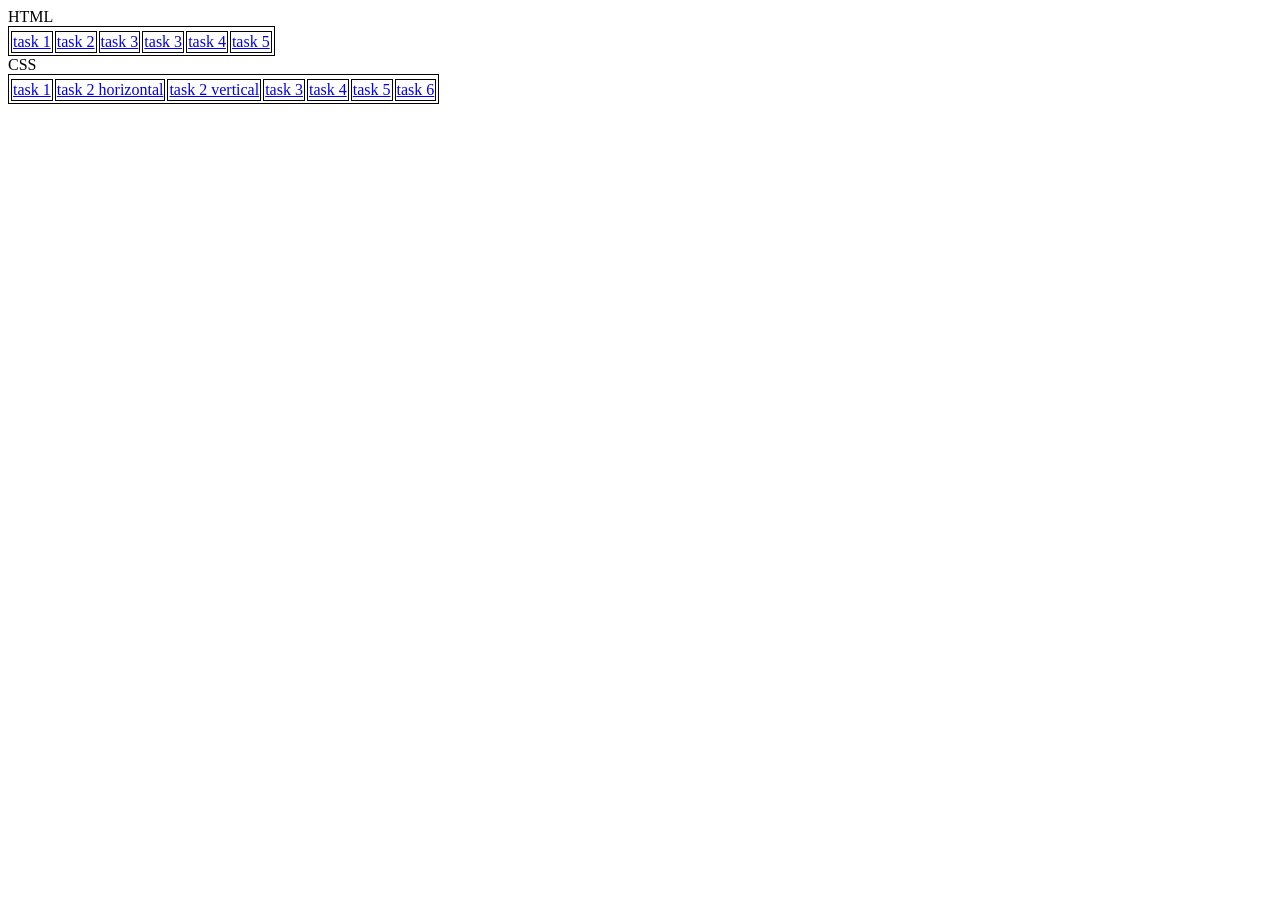
<file: index.html>
<!DOCTYPE html>
<html lang="en">
<head>
    <meta charset="UTF-8">
    <meta name="viewport" content="width=device-width, initial-scale=1.0">
    <title>Document</title>
    <style>
        table{
            border: 1px solid;
        }
        td
        {
            border: 1px solid;
        }
    </style>
</head>
<body>
    <table>
        <tr>HTML</tr>
        <td><a href="html_task1.html">task 1</a></td>
        <td><a href="html_task2.html">task 2</a></td>
        <td><a href="html_task3.html">task 3</a></td>
        <td><a href="html_task3.html">task 3</a></td>
        <td><a href="html_task4.html">task 4</a></td>
        <td><a href="html_task5.html">task 5</a></td>
        </table>
        <table>
        <tr>CSS</tr>
        <td><a href="task1.html">task 1</a></td>
        <td><a href="task2hor.html">task 2 horizontal</a></td>
        <td><a href="task2ver.html">task 2 vertical</a></td>
        <td><a href="task3.html">task 3</a></td>
        <td><a href="task4.html">task 4</a></td>
        <td><a href="task5.html">task 5</a></td>
        <td><a href="task6.html">task 6</a></td>
    </table>
    
</body>
</html>
</file>
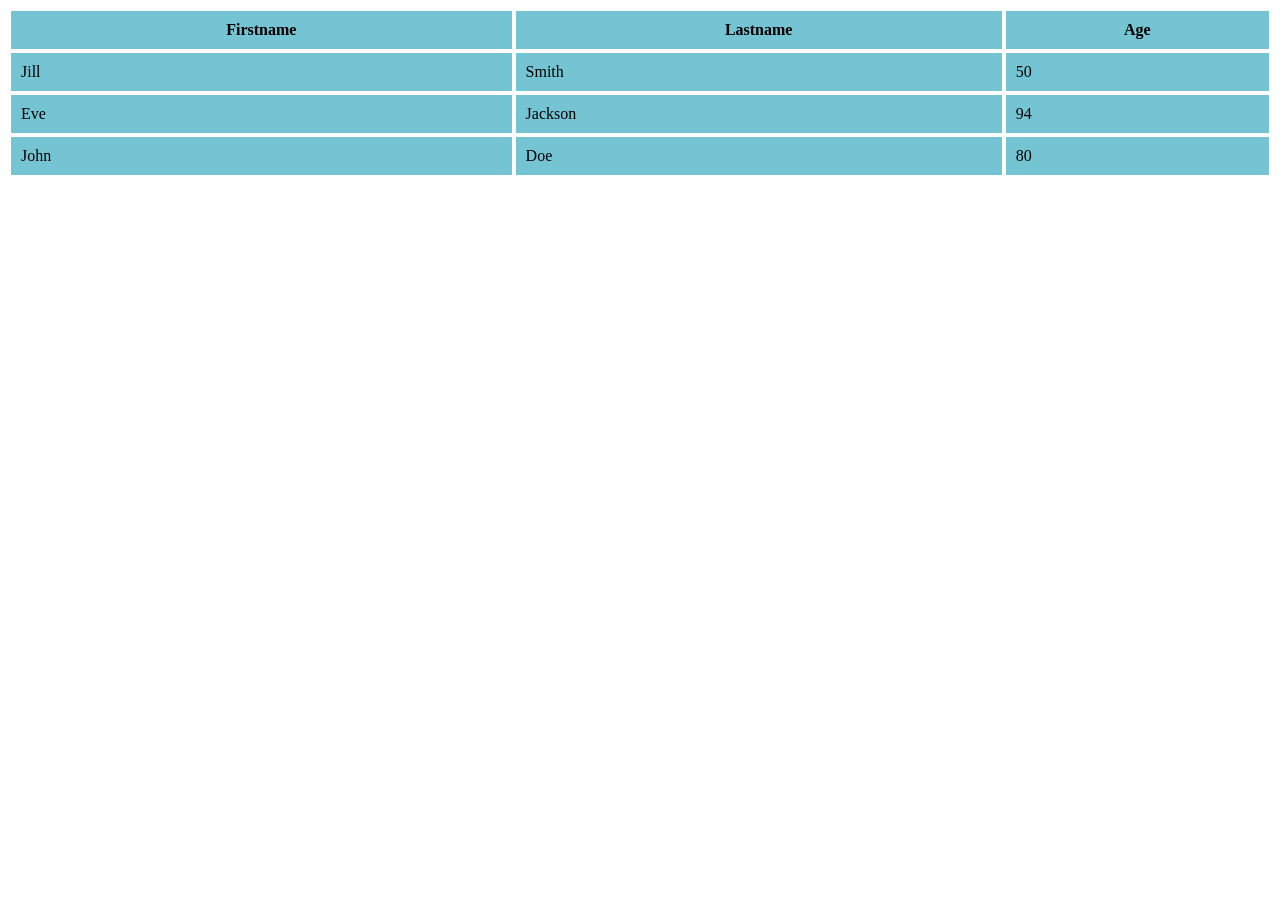
<file: html_task1.html>
<!DOCTYPE html>
<html lang="en">
  <head>
    <meta charset="UTF-8" />
    <meta name="viewport" content="width=device-width, initial-scale=1.0" />
    <title>Task 1</title>
    <style>
      table {
        width: 100%;    
      }
      th,
      td {
        border: 1px solid rgb(255, 255, 255);
        padding: 10px;
        background-color: rgba(35, 162, 185, 0.63);
      }
    </style>
  </head>
  <body>
    <table>
      <thead>
        <tr>
          <th>Firstname</th>
          <th>Lastname</th>
          <th>Age</th>
        </tr>
      </thead>
      <tbody>
        <tr>
          <td>Jill</td>
          <td>Smith</td>
          <td>50</td>
        </tr>
        <tr>
          <td>Eve</td>
          <td>Jackson</td>
          <td>94</td>
        </tr>
        <tr>
          <td>John</td>
          <td>Doe</td>
          <td>80</td>
        </tr>
      </tbody>
    </table>
  </body>
</html>
</file>
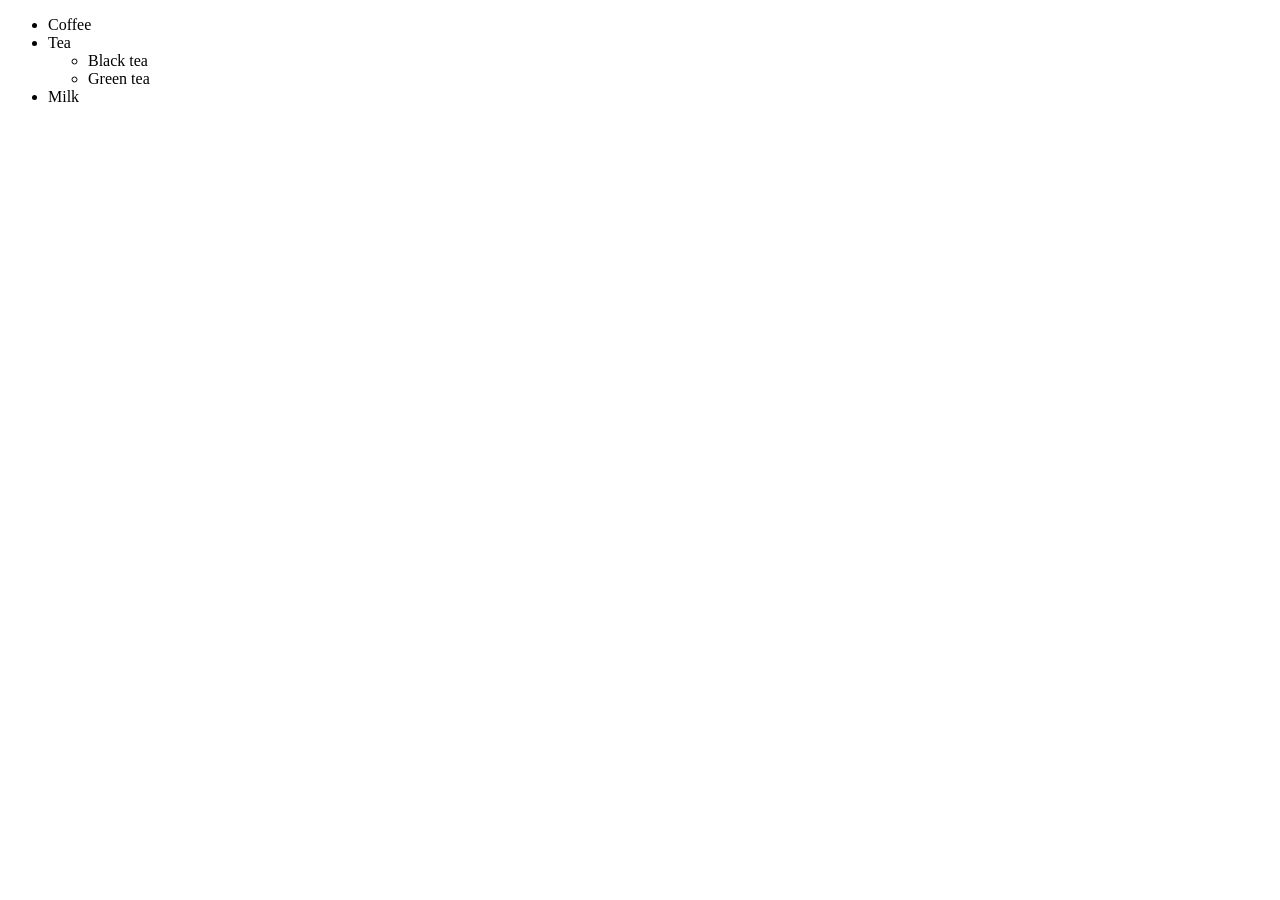
<file: html_task2.html>
<!DOCTYPE html>
<html lang="en">
<head>
    <meta charset="UTF-8">
    <meta name="viewport" content="width=\, initial-scale=1.0">
    <title>Document</title>
</head>
<body>
<ul>
    <li>Coffee</li>
    <li>Tea
        <ul>
            <li>Black tea</li>
            <li>Green tea</li>
        </ul>
    </li>
    <li>Milk</li>
</ul>
    
</body>
</html>
</file>
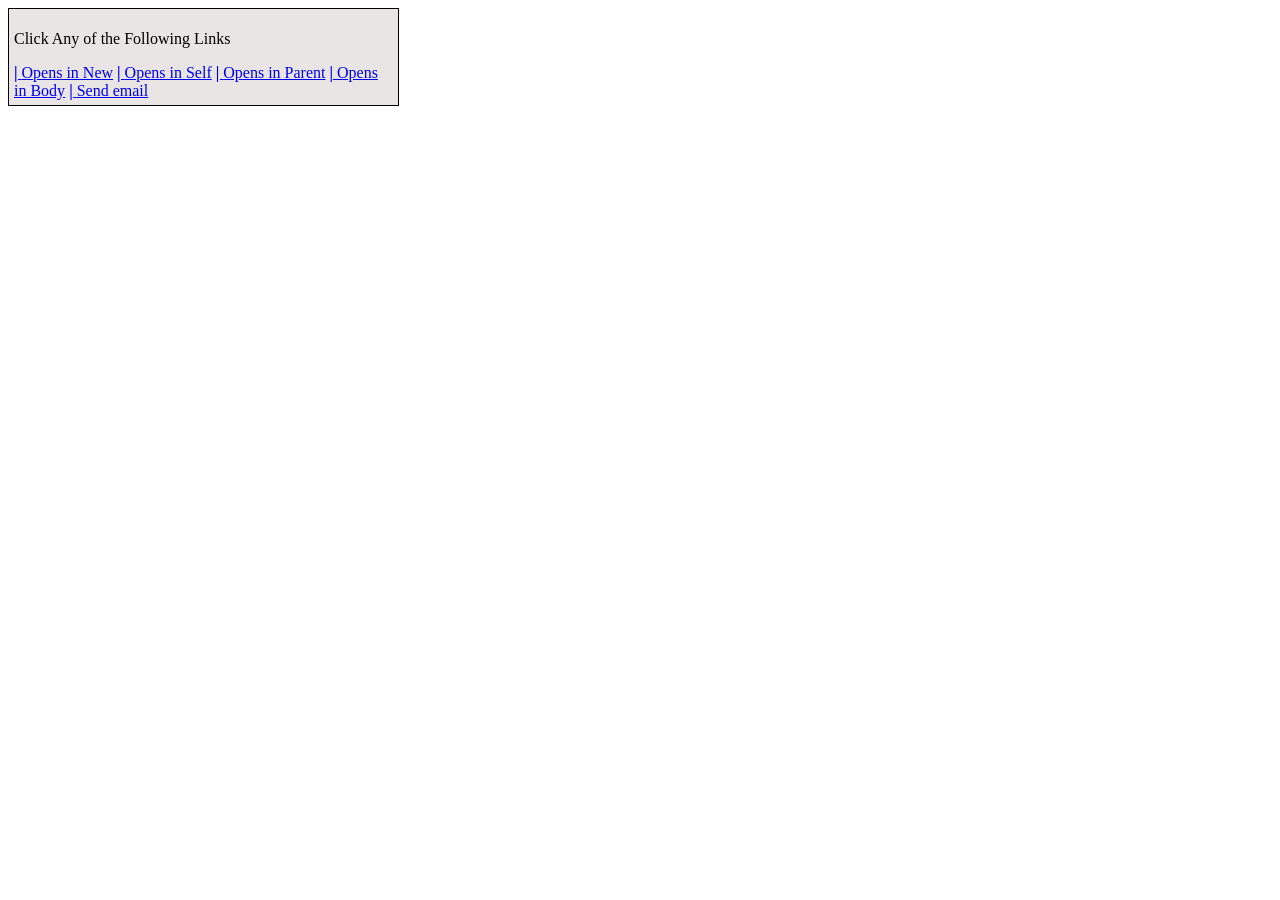
<file: html_task3.html>
<!DOCTYPE html>
<html lang="en">
  <head>
    <meta charset="UTF-8" />
    <meta name="viewport" content="width=device-width, initial-scale=1.0" />
    <title>Task 3</title>
    <style>
      .container {
        border: 1px solid black;
        padding: 5px;
        background-color: rgb(233, 229, 229);
        width: 30%;
      }
      ul {
        list-style-type: none;
        margin: 0;
        padding: 0;
      }
      ul li a:before {
        content: " | ";
        font-weight: bold;
      }
    </style>
  </head>
  <body>
    <div class="container">
      <p>Click Any of the Following Links</p>
      <ul>
        <li>
          <a href="https://www.google.com" target="_blank">Opens in New</a>
          <a href="https://www.google.com" target="_self">Opens in Self</a>
          <a href="https://www.google.com" target="_parent">Opens in Parent</a>
          <a href="https://www.google.com" target="_parent">Opens in Body</a>
          <a href="mailto:someone@example.com">Send email</a>
        </li>
      </ul>
    </div>
  </body>
</html>
</file>
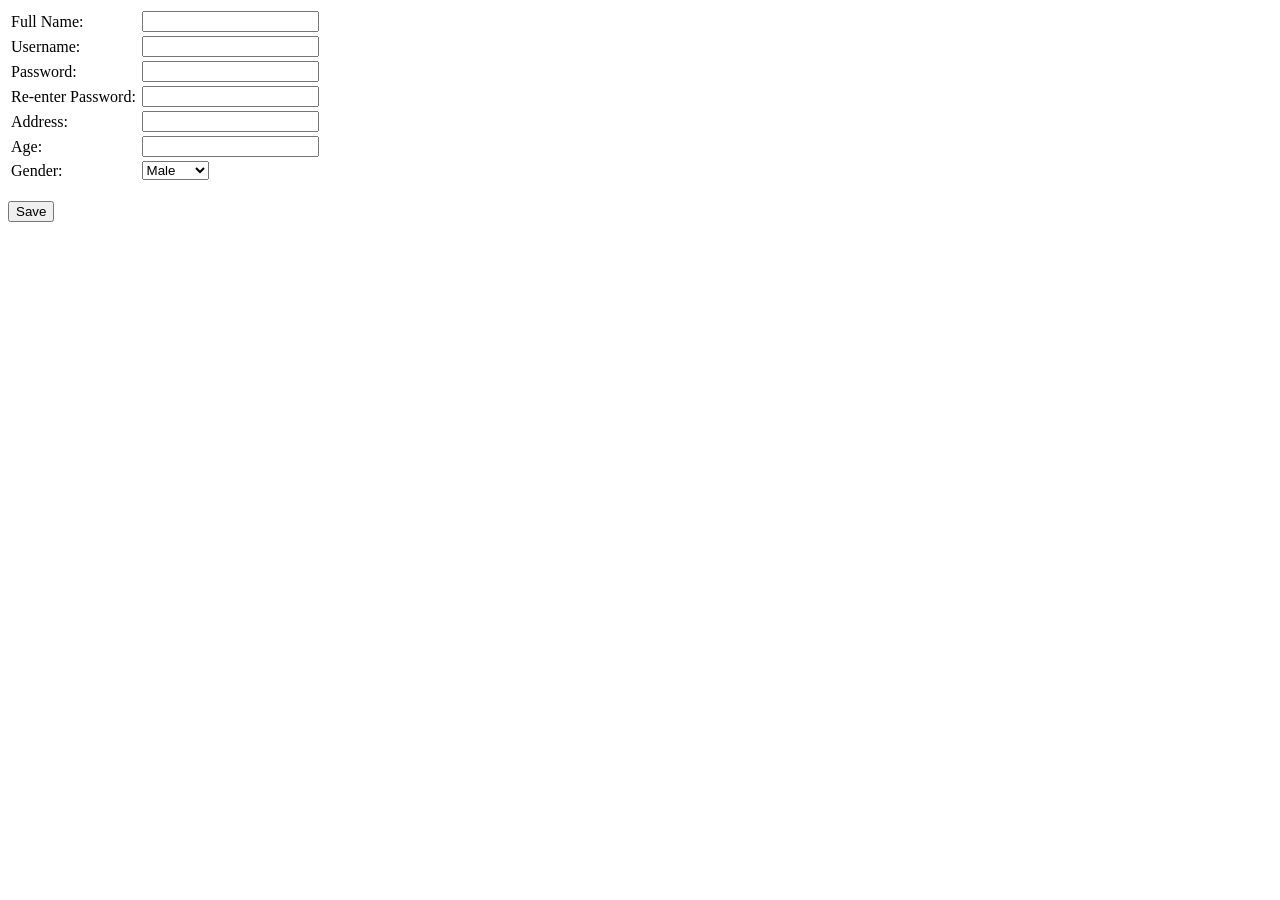
<file: html_task4.html>
<!DOCTYPE html>
<html lang="en">
  <head>
    <meta charset="UTF-8" />
    <meta name="viewport" content="width=device-width, initial-scale=1.0" />
    <title>Task 4</title>
    <style>
        table {
            width: 25%;
        }
    </style>
  </head>
  <body>
    <form>
      <table>
        <tr>
          <td>
            <label for="fullname">Full Name:</label>
          </td>
          <td>
            <input type="text" id="fullname" name="fullname" />
          </td>
        </tr>
        <tr>
          <td>
            <label for="username">Username:</label>
          </td>
          <td>
            <input type="text" id="username" name="username" />
          </td>
        </tr>
        <tr>
          <td>
            <label for="password">Password:</label>
          </td>
          <td>
            <input type="password" id="password" name="password" />
          </td>
        </tr>
        <tr>
          <td>
            <label for="repassword">Re-enter Password:</label>
          </td>
          <td>
            <input type="password" id="repassword" name="repassword" />
          </td>
        </tr>
        <tr>
          <td>
            <label for="address">Address:</label>
          </td>
          <td>
            <input type="text" id="address" name="address" />
          </td>
        </tr>
        <tr>
          <td>
            <label for="age">Age:</label>
          </td>
          <td>
            <input type="number" id="age" name="age" />
          </td>
        </tr>
        <tr>
          <td>
            <label for="gender">Gender:</label>
          </td>
          <td>
            <select id="gender" name="gender">
              <option value="male">Male</option>
              <option value="female">Female</option>
            </select>
          </td>
        </tr>
      </table>
      <br />
      <input type="submit" value="Save" />
    </form>
  </body>
</html>
</file>
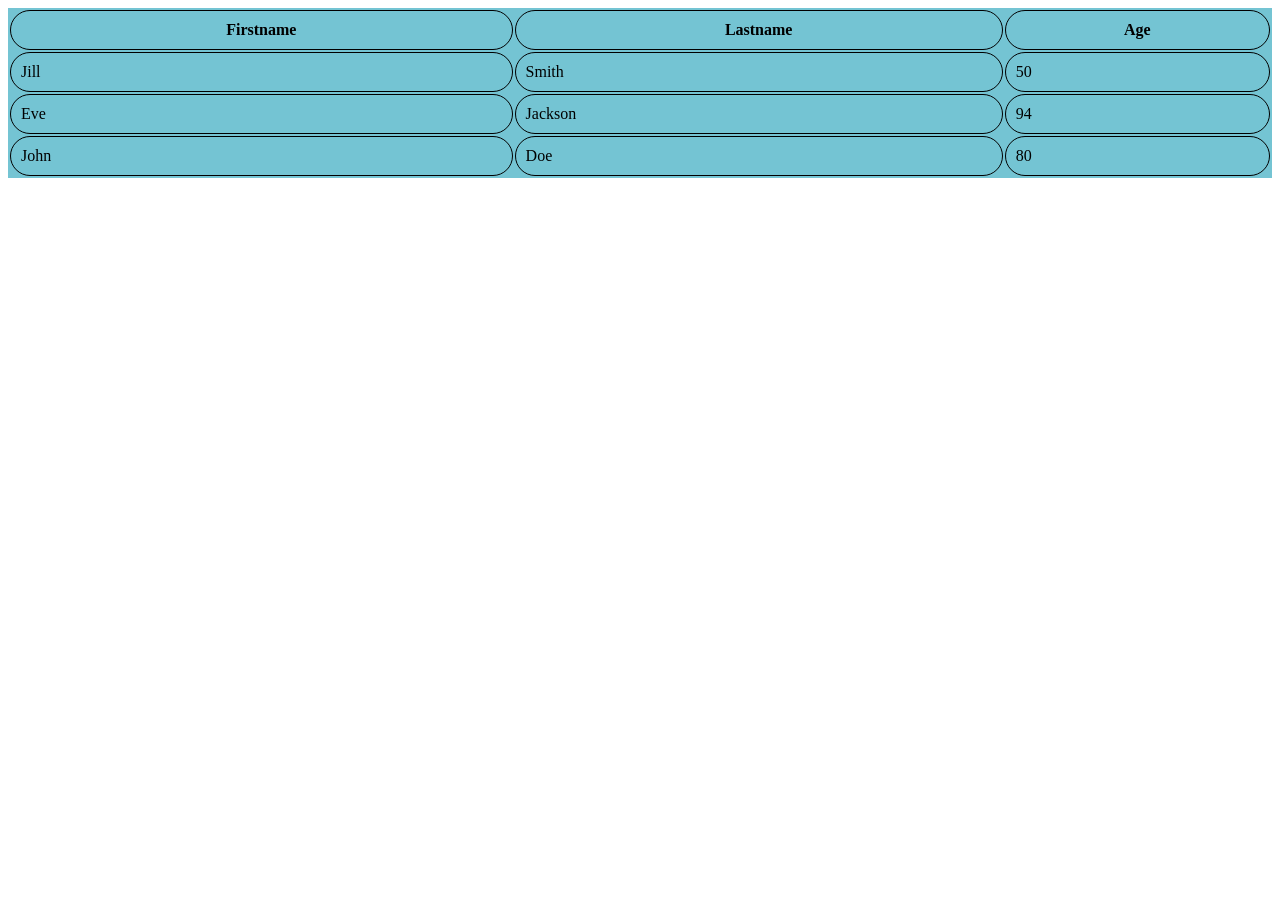
<file: task1.html>
<!DOCTYPE html>
<html lang="en">
  <head>
    <meta charset="UTF-8" />
    <meta name="viewport" content="width=device-width, initial-scale=1.0" />
    <title>Task 1</title>
    <style>
      table {
        width: 100%;    
        background-color: rgba(35, 162, 185, 0.63);
      }
      th,
      td {
        border: 1px solid rgb(0, 0, 0);
        padding: 10px;
        border-radius: 20px;
      }
    </style>
  </head>
  <body>
    <table>
      <thead>
        <tr>
          <th>Firstname</th>
          <th>Lastname</th>
          <th>Age</th>
        </tr>
      </thead>
      <tbody>
        <tr>
          <td>Jill</td>
          <td>Smith</td>
          <td>50</td>
        </tr>
        <tr>
          <td>Eve</td>
          <td>Jackson</td>
          <td>94</td>
        </tr>
        <tr>
          <td>John</td>
          <td>Doe</td>
          <td>80</td>
        </tr>
      </tbody>
    </table>
  </body>
</html>
</file>
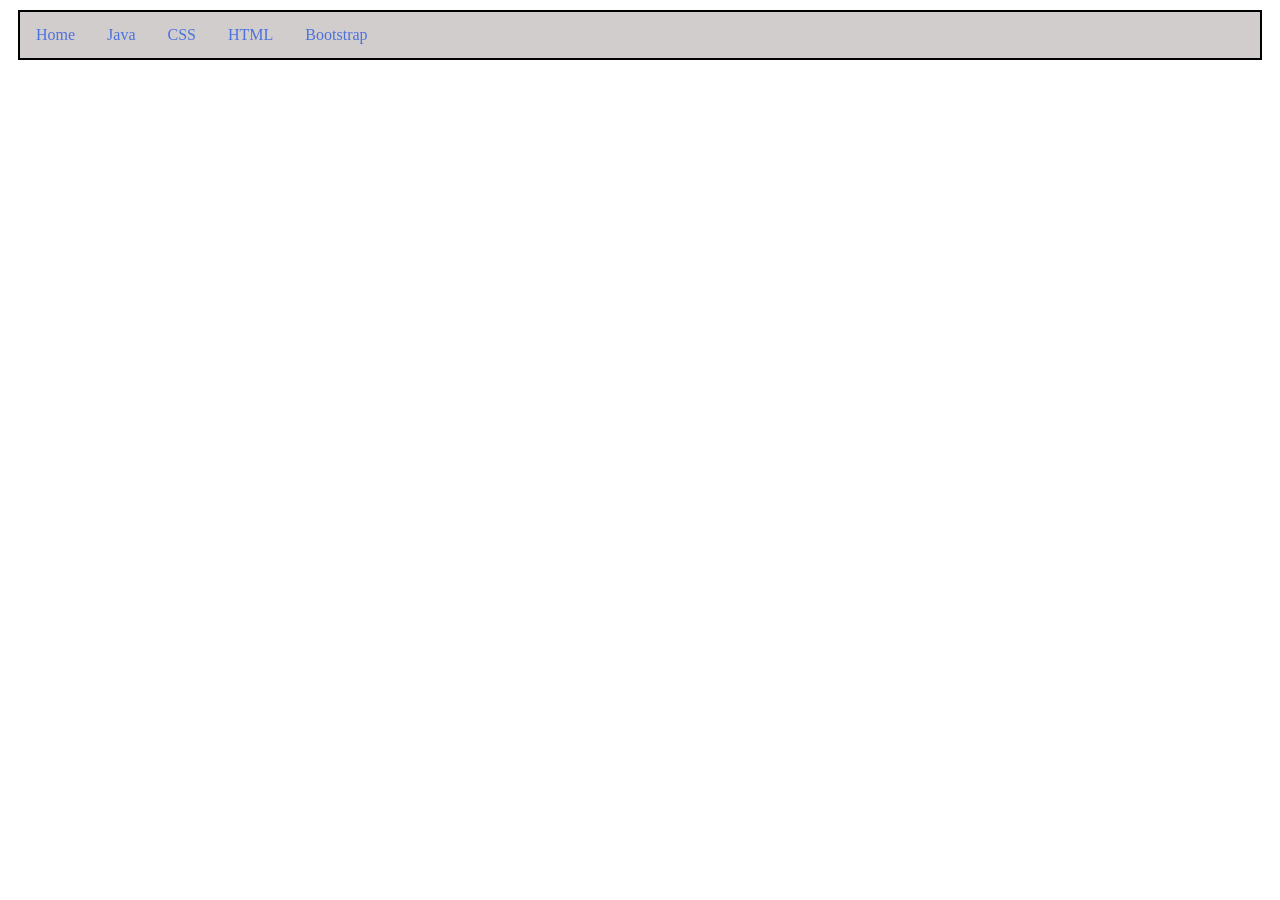
<file: task2hor.html>
<!DOCTYPE html>
<html>
<head>
<style>
ul {
  list-style-type: none;
  margin: 10px;
  padding: 0;
  overflow: hidden;
  background-color: #d1cdcd;
  border: 2px solid;
}

li {
  float: left;
}

li a {
  display: block;
  color: rgb(76, 113, 222);
  text-align: center;
  padding: 14px 16px;
  text-decoration: none;
}

li a:hover {
  background-color: #6e6a6a;
}
</style>
</head>
<body>

<ul>
  <li><a href="#home">Home</a></li>
  <li><a href="#Java">Java</a></li>
  <li><a href="#CSS">CSS</a></li>
  <li><a href="#HTML">HTML</a></li>
  <li><a href="#Bootstrap">Bootstrap</a></li>
</ul>

</body>
</html>
</file>
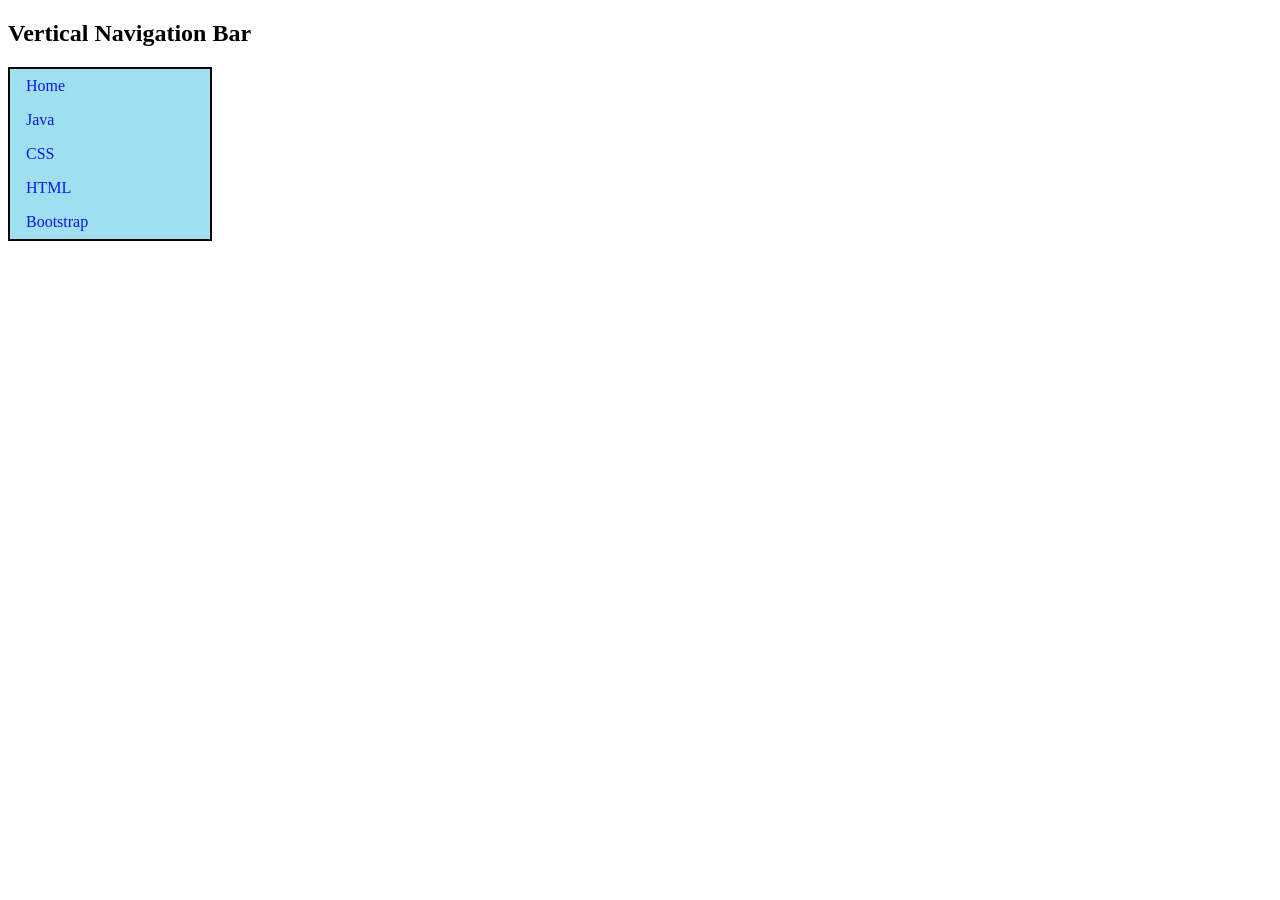
<file: task2ver.html>
<!DOCTYPE html>
<html>
<head>
<style>
ul {
  list-style-type: none;
  margin: 0;
  padding: 0;
  width: 200px;
  background-color: #9ee0f0;
  border: 2px solid;
}

li a {
  display: block;
  color: #0c17e9;
  padding: 8px 16px;
  text-decoration: none;
}
li a:hover {
  background-color: #d5a111;
  color: white;
}
</style>
</head>
<body>

<h2>Vertical Navigation Bar</h2>

<ul>
  <li><a href="#home">Home</a></li>
  <li><a href="#Java">Java</a></li>
  <li><a href="#CSS">CSS</a></li>
  <li><a href="#HTML">HTML</a></li>
  <li><a href="#Bootstrap">Bootstrap</a></li>
</ul>

</body>
</html>
</file>
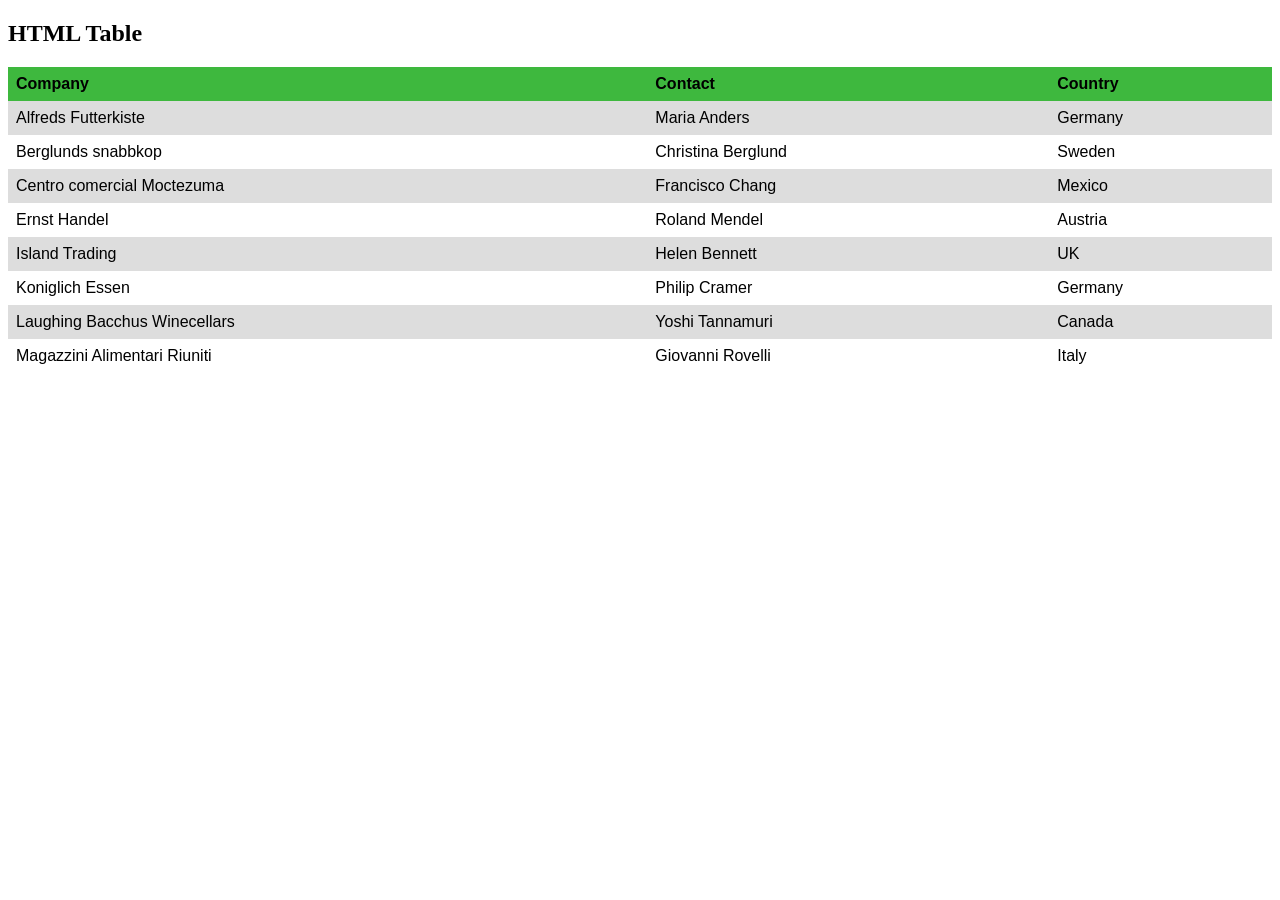
<file: task3.html>
<!DOCTYPE html>
<html>
<head>
<style>
table {
  font-family: arial, sans-serif;
  border-collapse: collapse;
  width: 100%;
}

td, th {
  
  text-align: left;
  padding: 8px;
}
th{
    background-color: rgb(62, 184, 62);
}

tr:nth-child(even) {
  background-color: #dddddd;
}
</style>
</head>
<body>

<h2>HTML Table</h2>

<table>
  <tr>
    <th>Company</th>
    <th>Contact</th>
    <th>Country</th>
  </tr>
  <tr>
    <td>Alfreds Futterkiste</td>
    <td>Maria Anders</td>
    <td>Germany</td>
  </tr>
  <tr>
    <td>Berglunds snabbkop</td>
    <td>Christina Berglund</td>
    <td>Sweden</td>
  </tr>
  <tr>
    <td>Centro comercial Moctezuma</td>
    <td>Francisco Chang</td>
    <td>Mexico</td>
  </tr>
  <tr>
    <td>Ernst Handel</td>
    <td>Roland Mendel</td>
    <td>Austria</td>
  </tr>
  <tr>
    <td>Island Trading</td>
    <td>Helen Bennett</td>
    <td>UK</td>
  </tr>
  <tr>
    <td>Koniglich Essen</td>
    <td>Philip Cramer</td>
    <td>Germany</td>
  </tr>
  <tr>
    <td>Laughing Bacchus Winecellars</td>
    <td>Yoshi Tannamuri</td>
    <td>Canada</td>
  </tr>
  <tr>
    <td>Magazzini Alimentari Riuniti</td>
    <td>Giovanni Rovelli</td>
    <td>Italy</td>
  </tr>
</table>

</body>
</html>
</file>
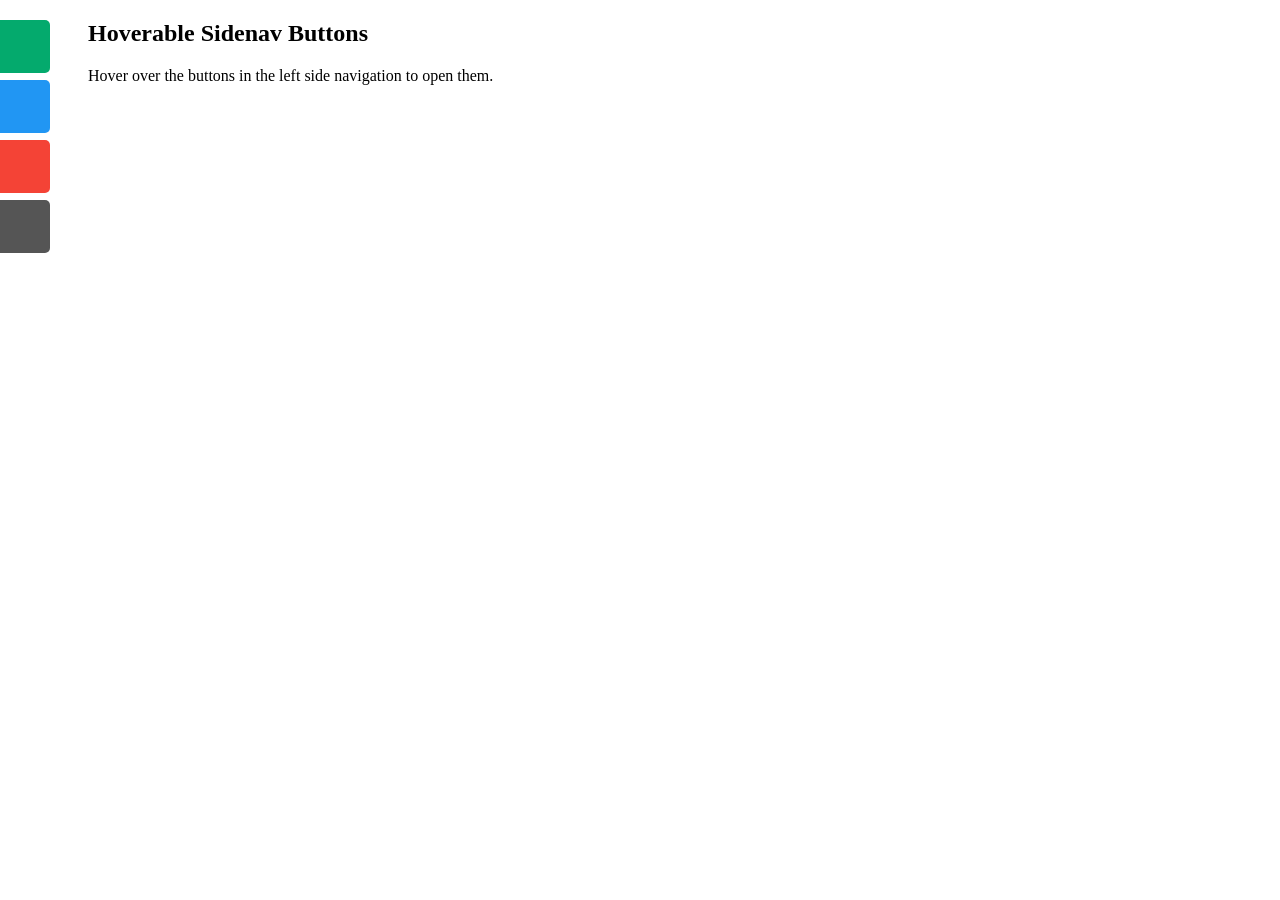
<file: task4.html>
<!DOCTYPE html>
<html>
<head>
<meta name="viewport" content="width=device-width, initial-scale=1">
<style>
#mySidenav a {
  position: absolute;
  left: -80px;
  transition: 0.3s;
  padding: 15px;
  width: 100px;
  text-decoration: none;
  font-size: 20px;
  color: white;
  border-radius: 0 5px 5px 0;
}

#mySidenav a:hover {
  left: 0;
}

#about {
  top: 20px;
  background-color: #04AA6D;
}

#blog {
  top: 80px;
  background-color: #2196F3;
}

#projects {
  top: 140px;
  background-color: #f44336;
}

#contact {
  top: 200px;
  background-color: #555
}
</style>
</head>
<body>

<div id="mySidenav" class="sidenav">
  <a href="#" id="about">About</a>
  <a href="#" id="blog">Blog</a>
  <a href="#" id="projects">Projects</a>
  <a href="#" id="contact">Contact</a>
</div>

<div style="margin-left:80px;">
  <h2>Hoverable Sidenav Buttons</h2>
  <p>Hover over the buttons in the left side navigation to open them.</p>
</div>
   
</body>
</html>
</file>
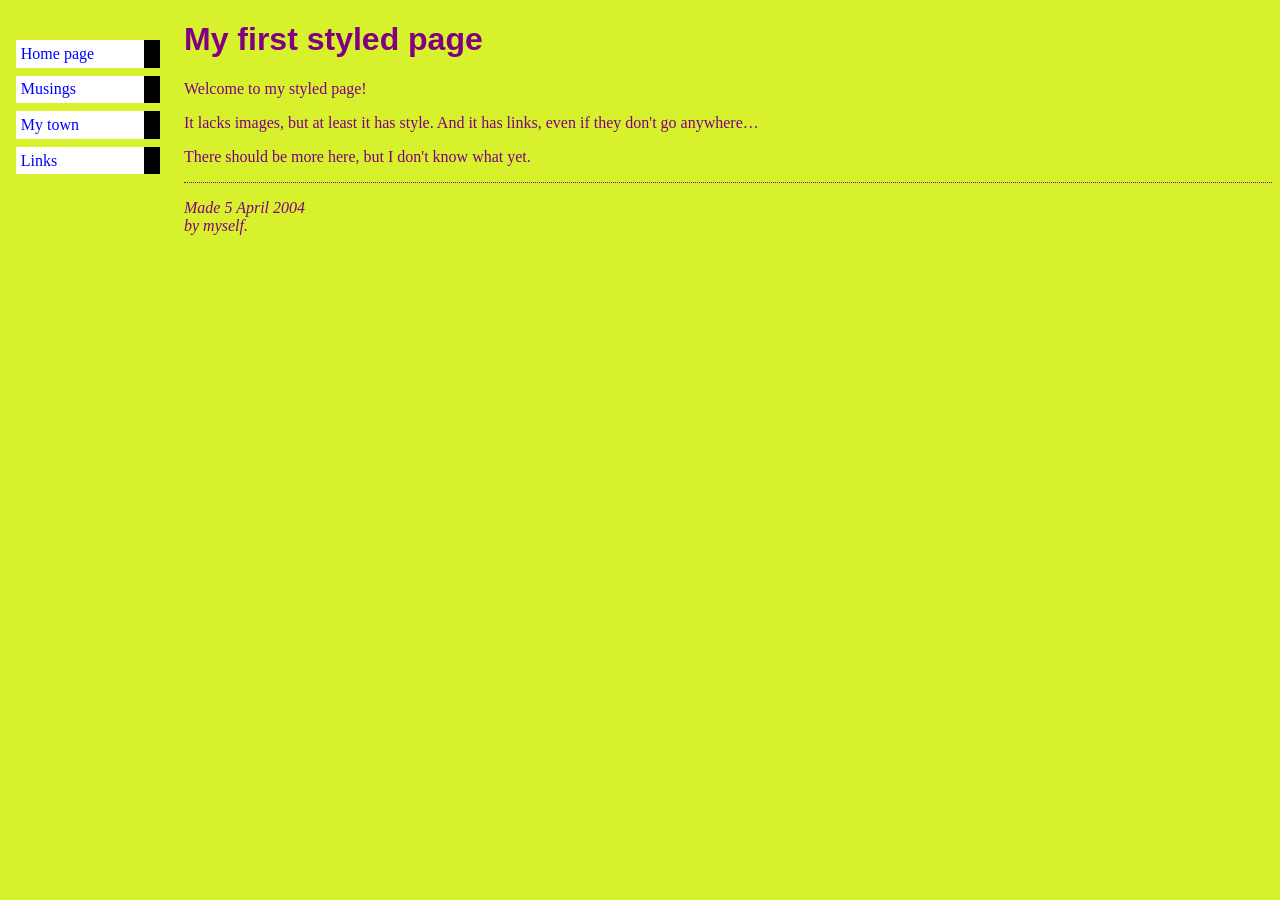
<file: task5.html>
<!DOCTYPE html PUBLIC "-//W3C//DTD HTML 4.01//EN">
<html>
<head>
  <title>My first styled page</title>
  <link rel="stylesheet" href="mystyle.css">
</head>

<body>
<ul class="navbar">
  <li><a href="index.html">Home page</a>
  <li><a href="musings.html">Musings</a>
  <li><a href="town.html">My town</a>
  <li><a href="links.html">Links</a>
</ul>

<h1>My first styled page</h1>

<p>Welcome to my styled page!

<p>It lacks images, but at least it has style.
And it has links, even if they don't go
anywhere&hellip;

<p>There should be more here, but I don't know
what yet.
<address>Made 5 April 2004<br>
  by myself.</address>

</body>
</html>
</file>
<file: mystyle.css>
body {
    padding-left: 11em;
    font-family: Georgia, "Times New Roman",
          Times, serif;
    color: purple;
    background-color: #d7f22c }
  ul.navbar {
    list-style-type: none;
    padding: 0;
    margin: 0;
    position: absolute;
    top: 2em;
    left: 1em;
    width: 9em }
  h1 {
    font-family: Helvetica, Geneva, Arial,
          SunSans-Regular, sans-serif }
  ul.navbar li {
    background: white;
    margin: 0.5em 0;
    padding: 0.3em;
    border-right: 1em solid black }
  ul.navbar a {
    text-decoration: none }
  a:link {
    color: blue }
  a:visited {
    color: purple }
  address {
    margin-top: 1em;
    padding-top: 1em;
    border-top: thin dotted }
</file>
